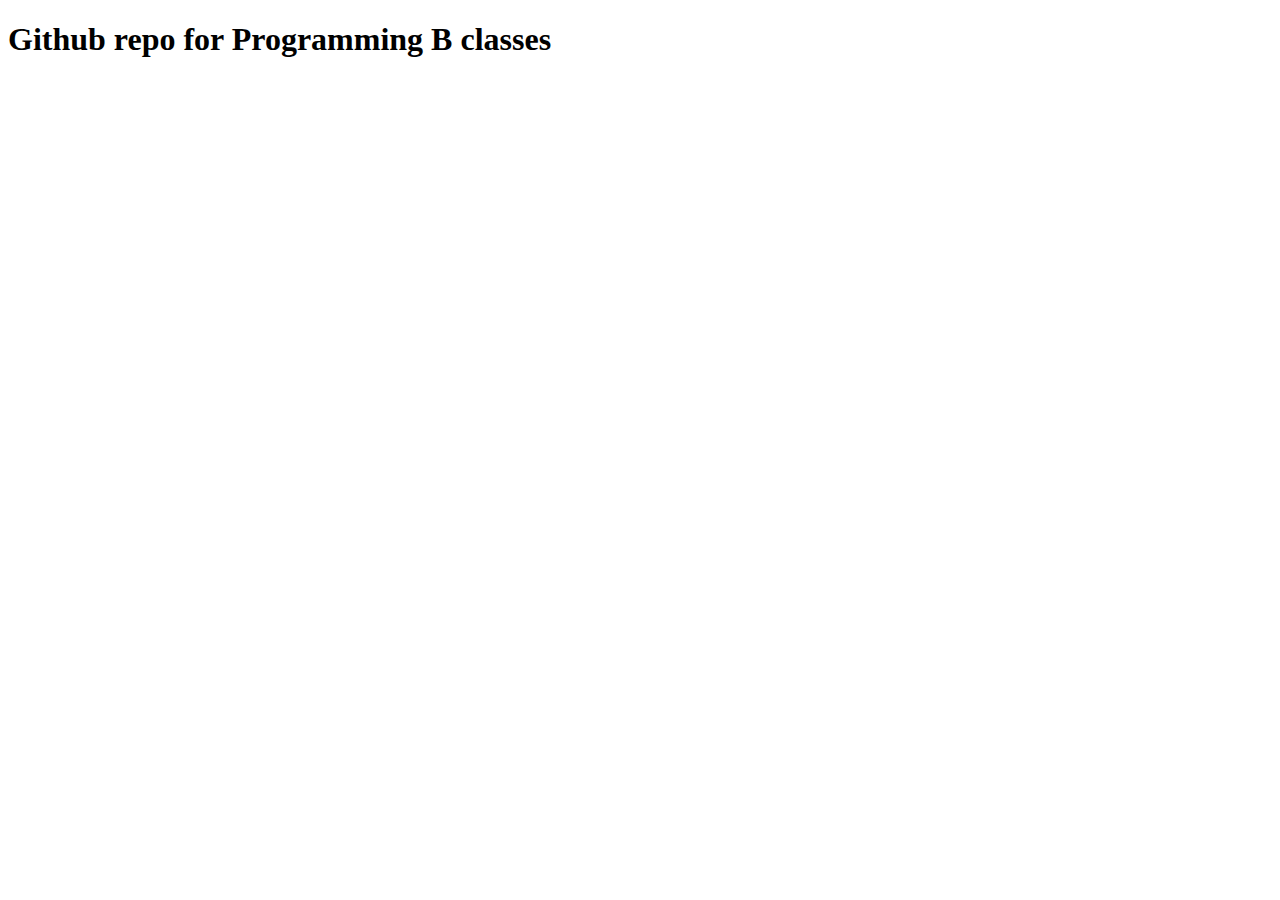
<file: index.html>
<!DOCTYPE html>
<html lang="en">
<head>
    <meta charset="UTF-8">
    <meta name="viewport" content="width=device-width, initial-scale=1.0">
    <title>Document</title>
</head>
<body>
    <h1>Github repo for Programming B classes</h1>
</body>
</html>
</file>
